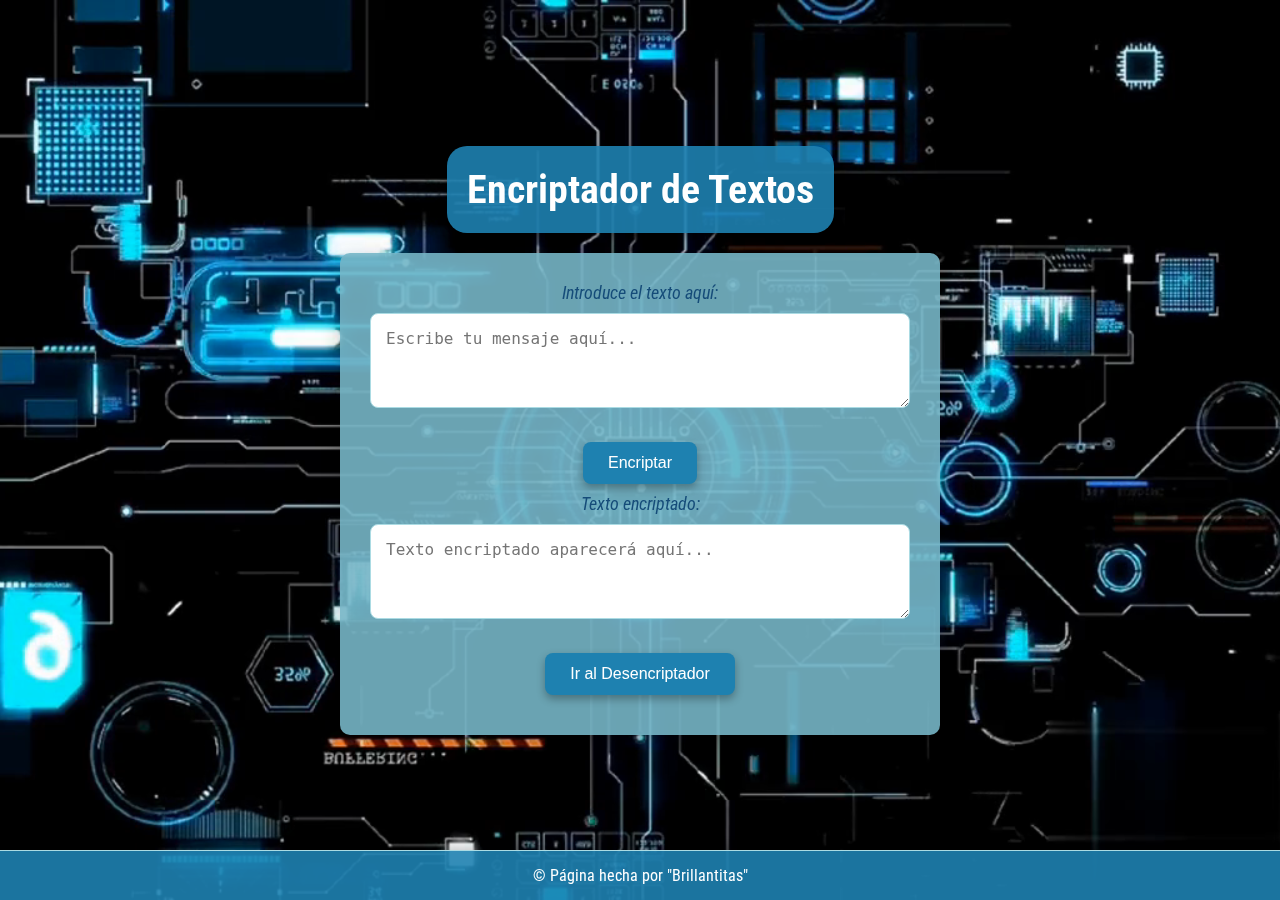
<file: index.html>
<!DOCTYPE html>
<html lang="es"> 
  <head>
    <meta charset="UTF-8" />
    <meta name="viewport" content="width=device-width, initial-scale=1.0" />
    <link rel="preconnect" href="https://fonts.googleapis.com" />
    <link rel="preconnect" href="https://fonts.gstatic.com" crossorigin />
    <link
      href="https://fonts.googleapis.com/css2?family=Roboto+Condensed:wght@100;400;700&family=Varela+Round&display=swap"
      rel="stylesheet"
    />
    <title>Encriptador de Textos</title>
    <link rel="stylesheet" href="styles.css" />
  </head>

  <body>
    <video class="background-video" autoplay muted loop>
      <source src="video2.mp4" type="video/mp4" />
      Tu navegador no soporta videos, mi reina 💋
    </video>

    <header>
      <h1>Encriptador de Textos</h1>
    </header>

    <div class="main-content">
      <div class="entrada">
        <label for="inputText">Introduce el texto aquí:</label>
        <textarea
          id="inputText"
          placeholder="Escribe tu mensaje aquí..."
        ></textarea>
      </div>

      <div class="proceso">
        <button onclick="encriptarTexto()">Encriptar</button>
      </div>

      <div class="salida">
        <label for="outputText">Texto encriptado:</label>
        <textarea
          id="outputText"
          readonly
          placeholder="Texto encriptado aparecerá aquí..."
        ></textarea>
      </div>
      <button onclick="irADesencriptador()">Ir al Desencriptador</button>
    </div>

    <footer>
      <p>&copy; Página hecha por "Brillantitas"</p>
    </footer>

    <script src="script.js"></script>
  </body>
</html>
</file>
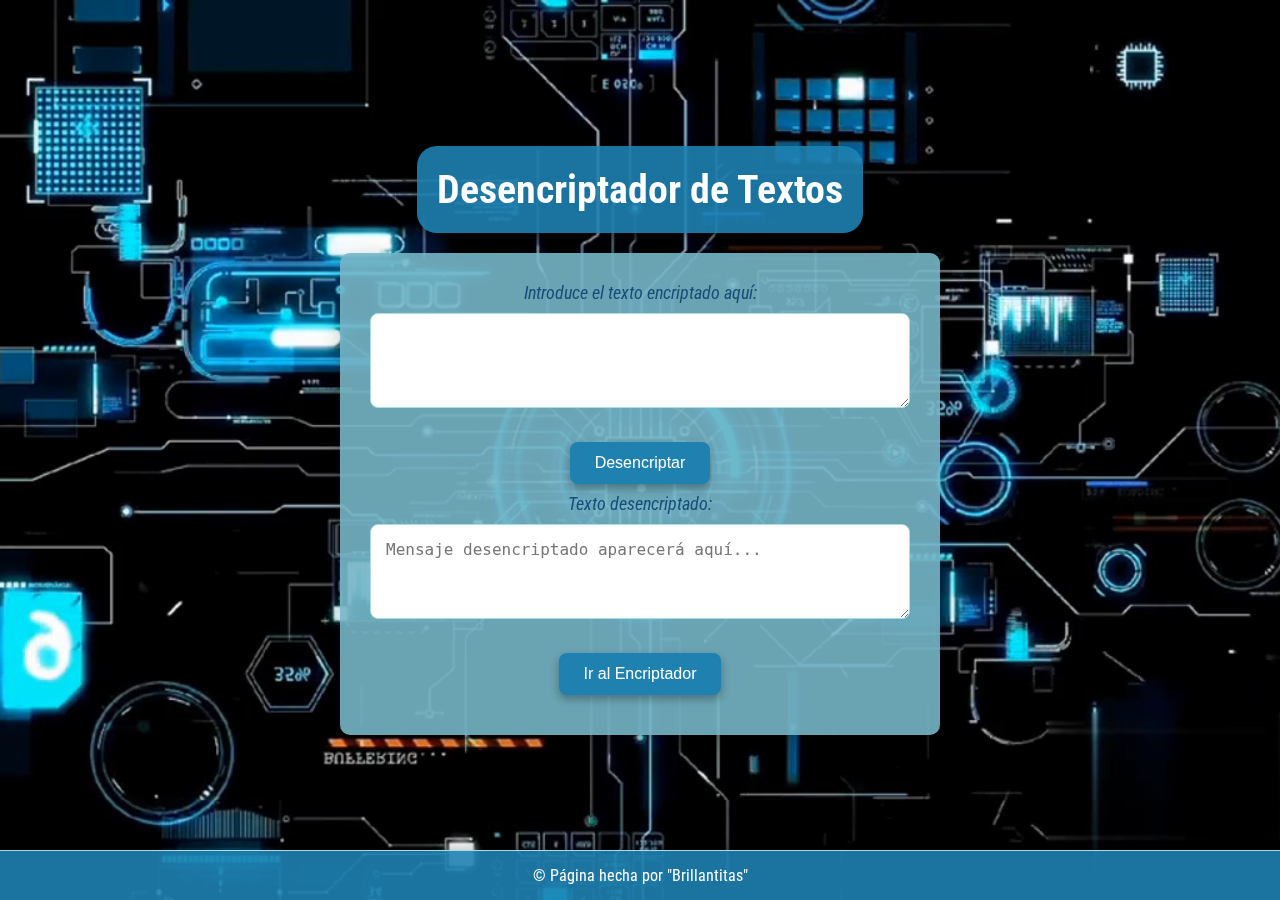
<file: desencriptador.html>
<!DOCTYPE html>
<html lang="es">
  <head>
    <meta charset="UTF-8" />
    <meta name="viewport" content="width=device-width, initial-scale=1.0" />
    <link rel="preconnect" href="https://fonts.googleapis.com" />
    <link rel="preconnect" href="https://fonts.gstatic.com" crossorigin />
    <link
      href="https://fonts.googleapis.com/css2?family=Roboto+Condensed:wght@100;400;700&family=Varela+Round&display=swap"
      rel="stylesheet"
    />
    <title>Desencriptador de Textos</title>
    <link rel="stylesheet" href="styles.css" />
  </head>

  <body>
    <video class="background-video" autoplay muted loop>
      <source src="video2.mp4" type="video/mp4" />
      Tu navegador no soporta videos, mi reina 💋
    </video>

    <header>
      <h1>Desencriptador de Textos</h1>
    </header>

    <div class="main-content">
      <div class="entrada">
        <label for="inputText">Introduce el texto encriptado aquí:</label>
        <textarea id="inputText" readonly></textarea>
      </div>

      <div class="proceso">
        <button onclick="desencriptarTexto()">Desencriptar</button>
      </div>

      <div class="salida">
        <label for="outputMessage">Texto desencriptado:</label>
        <textarea
          id="outputMessage"
          readonly
          placeholder="Mensaje desencriptado aparecerá aquí..."
        ></textarea>
      </div>
      <button onclick="irAEncriptador()">Ir al Encriptador</button>

    </div>

    <footer>
      <p>&copy; Página hecha por "Brillantitas"</p>
    </footer>

    <script src="script.js"></script>
  </body>
</html>
</file>
<file: styles.css>
* {
  margin: 0;
  padding: 0;
  box-sizing: border-box;
}

html,
body {
  height: 100%;
  margin: 0;
  font-family: "Roboto Condensed", sans-serif;
  color: #063970;
  background: #eeeee4;
}

body {
  display: flex;
  flex-direction: column;
  justify-content: center;
  align-items: center;
  text-align: center;
  position: relative;
  z-index: 1;
}

header {
  background: rgba(30, 129, 176, 0.9);
  color: #ffffff;
  padding: 20px;
  border-radius: 20px;
  text-align: center;
  box-shadow: 0 4px 10px rgba(0, 0, 0, 0.3);
  position: relative;
  z-index: 2;
}

h1 {
  font-size: 2.5rem;
  font-weight: 650;
}

.main-content {
  background: rgba(117, 181, 197, 0.9);
  padding: 30px;
  border-radius: 10px;
  box-shadow: 0 6px 20px rgba(0, 0, 0, 0.2);
  max-width: 600px;
  width: 100%;
  margin: 20px;
  position: relative;
  z-index: 2;
  font-style: italic;
}

.entrada,
.salida {
  margin-bottom: 20px;
}

label {
  display: block;
  margin-bottom: 10px;
  font-size: 1.1rem;
  color: #154c79;
  padding: auto;
}

textarea {
  width: 100%;
  height: 95px;
  padding: 15px;
  border: 1px solid #abdbe3;
  border-radius: 8px;
  font-size: 1rem;
  resize: vertical;
  background-color: #ffffff;
}

textarea:focus {
  border-color: #1e81b0;
  outline: none;
}

button {
  background: #1e81b0;
  border: none;
  padding: 12px 25px;
  font-size: 1rem;
  color: #ffffff;
  border-radius: 8px;
  cursor: pointer;
  transition: background-color 0.3s ease, transform 0.2s ease;
  box-shadow: 0 4px 8px rgba(0, 0, 0, 0.3);
  margin: 10px;
}

button:hover {
  background: #154c79;
  transform: translateY(-2px);
}

button:active {
  background: #063970;
  transform: translateY(0);
}

footer {
  background: rgba(30, 129, 176, 0.9);
  color: #ffffff;
  padding: 15px;
  position: fixed;
  bottom: 0;
  width: 100%;
  border-top: 1px solid #abdbe3;
  box-shadow: 0 -4px 10px rgba(0, 0, 0, 0.2);
  z-index: 2;
}

video.background-video {
  position: fixed;
  top: 0;
  left: 0;
  width: 100%;
  height: 100%;
  object-fit: cover;
  z-index: -1;
}
</file>
